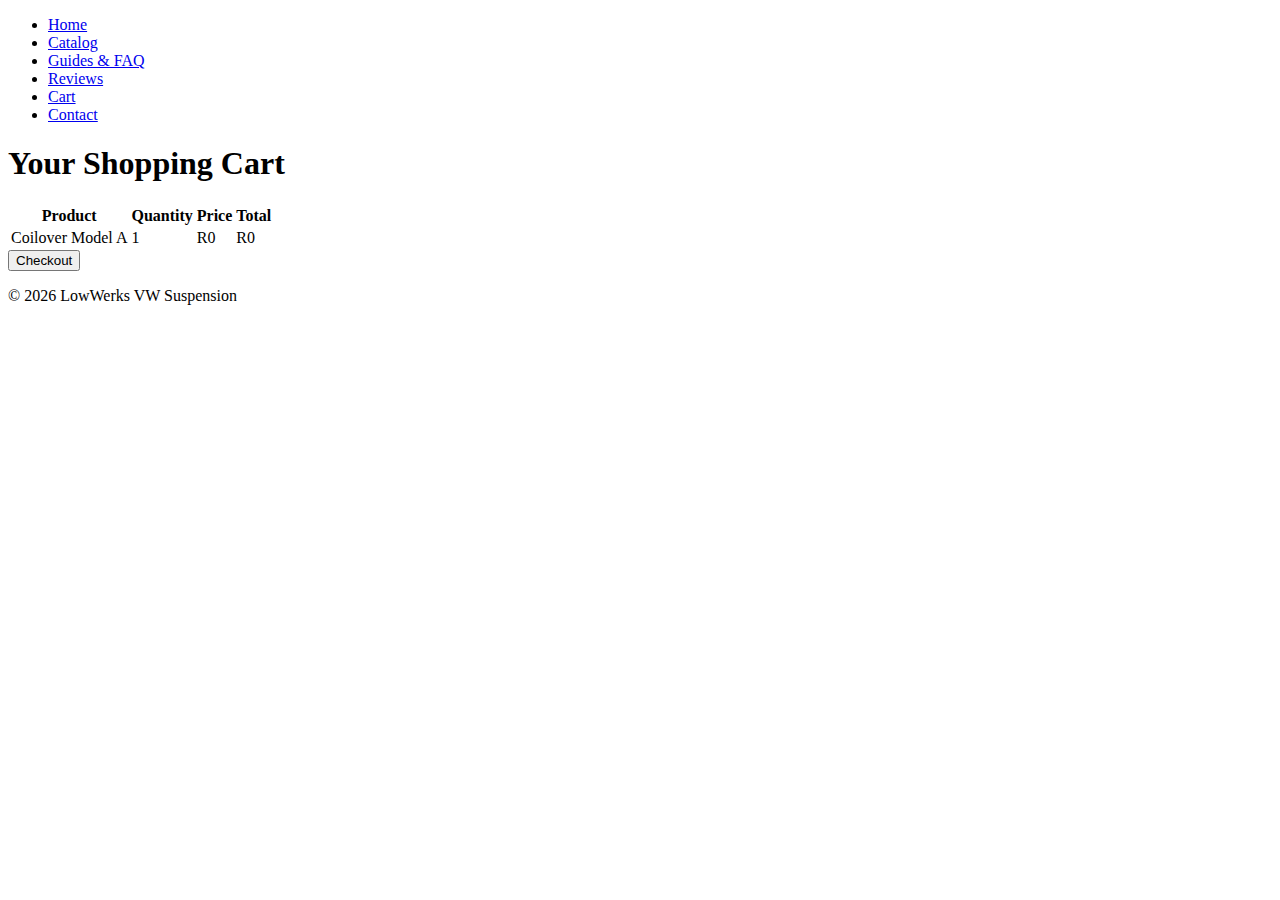
<file: ST10472915 MM MAGONGOA WEDE5020 POE/ST10472915 MM MAGONGOA WEDE5020 POE/Pages/cart.html>
<!DOCTYPE html>
<html lang="en">
  <head>
    <meta charset="utf-8" />
    <meta name="viewport" content="width=device-width, initial-scale=1" />
    <title>Cart | LowWerks VW Suspension</title>
  </head>
  <body>
    <header>
      <nav>
        <ul>
          <li><a href="index.html">Home</a></li>
          <li><a href="catalog.html">Catalog</a></li>
          <li><a href="guides.html">Guides & FAQ</a></li>
          <li><a href="reviews.html">Reviews</a></li>
          <li><a href="cart.html" aria-current="page">Cart</a></li>
          <li><a href="contact.html">Contact</a></li>
        </ul>
      </nav>
    </header>

    <main>
      <h1>Your Shopping Cart</h1>
      <table>
        <thead>
          <tr>
            <th>Product</th>
            <th>Quantity</th>
            <th>Price</th>
            <th>Total</th>
          </tr>
        </thead>
        <tbody>
          <tr>
            <td>Coilover Model A</td>
            <td>1</td>
            <td>R0</td>
            <td>R0</td>
          </tr>
        </tbody>
      </table>
      <button>Checkout</button>
    </main>

    <footer>
      <p>&copy; <span id="year-cart"></span> LowWerks VW Suspension</p>
      <script>
        document.getElementById("year-cart").textContent =
          new Date().getFullYear();
      </script>
    </footer>
  </body>
</html>
</file>
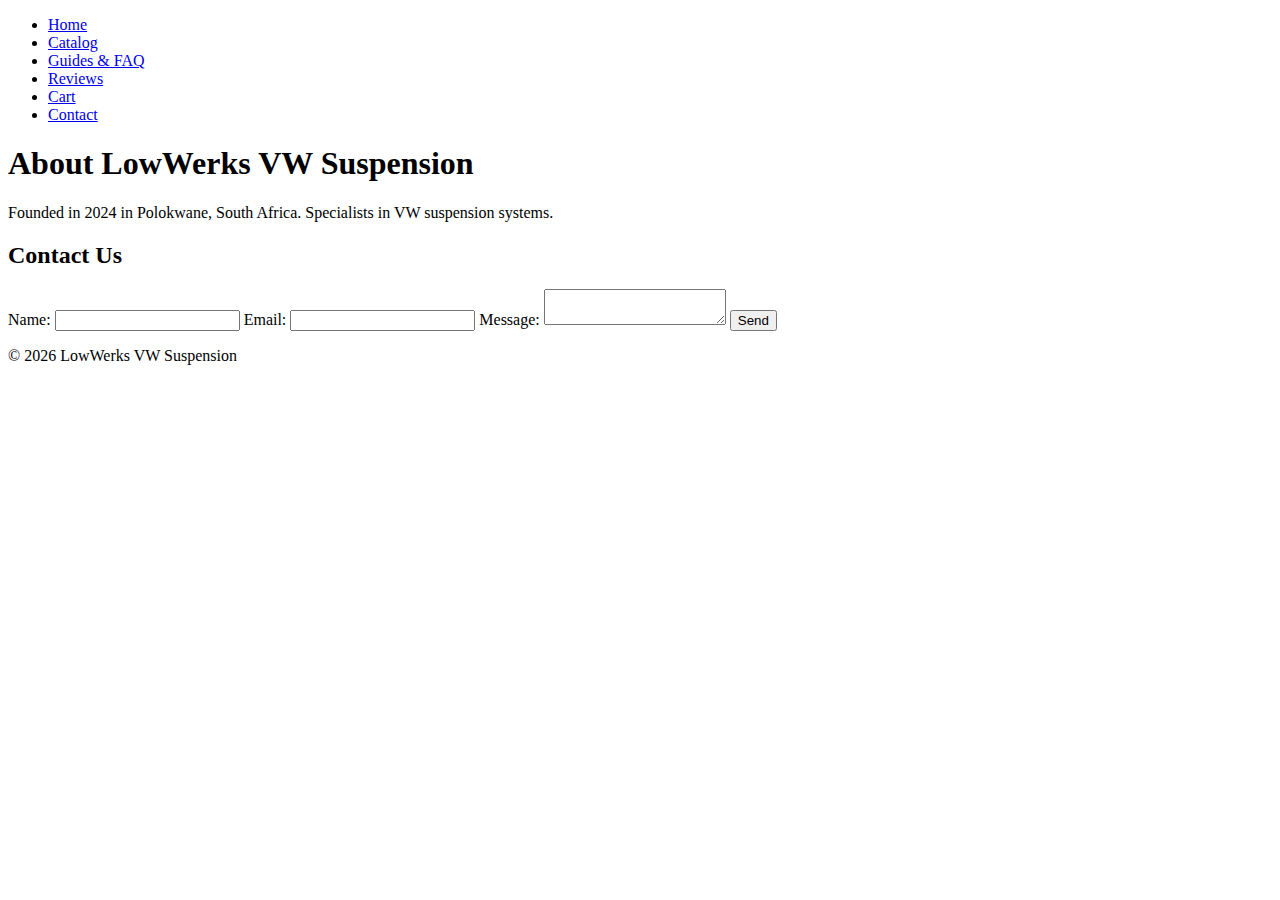
<file: ST10472915 MM MAGONGOA WEDE5020 POE/ST10472915 MM MAGONGOA WEDE5020 POE/Pages/contact.html>
<!DOCTYPE html>
<html lang="en">
  <head>
    <meta charset="utf-8" />
    <meta name="viewport" content="width=device-width, initial-scale=1" />
    <title>Contact | LowWerks VW Suspension</title>
  </head>
  <body>
    <header>
      <nav>
        <ul>
          <li><a href="index.html">Home</a></li>
          <li><a href="catalog.html">Catalog</a></li>
          <li><a href="guides.html">Guides & FAQ</a></li>
          <li><a href="reviews.html">Reviews</a></li>
          <li><a href="cart.html">Cart</a></li>
          <li><a href="contact.html" aria-current="page">Contact</a></li>
        </ul>
      </nav>
    </header>

    <main>
      <h1>About LowWerks VW Suspension</h1>
      <p>
        Founded in 2024 in Polokwane, South Africa. Specialists in VW suspension
        systems.
      </p>

      <section>
        <h2>Contact Us</h2>
        <form>
          <label for="name">Name:</label>
          <input type="text" id="name" name="name" required />

          <label for="email">Email:</label>
          <input type="email" id="email" name="email" required />

          <label for="message">Message:</label>
          <textarea id="message" name="message" required></textarea>

          <button type="submit">Send</button>
        </form>
      </section>
    </main>

    <footer>
      <p>&copy; <span id="year-contact"></span> LowWerks VW Suspension</p>
      <script>
        document.getElementById("year-contact").textContent =
          new Date().getFullYear();
      </script>
    </footer>
  </body>
</html>
</file>
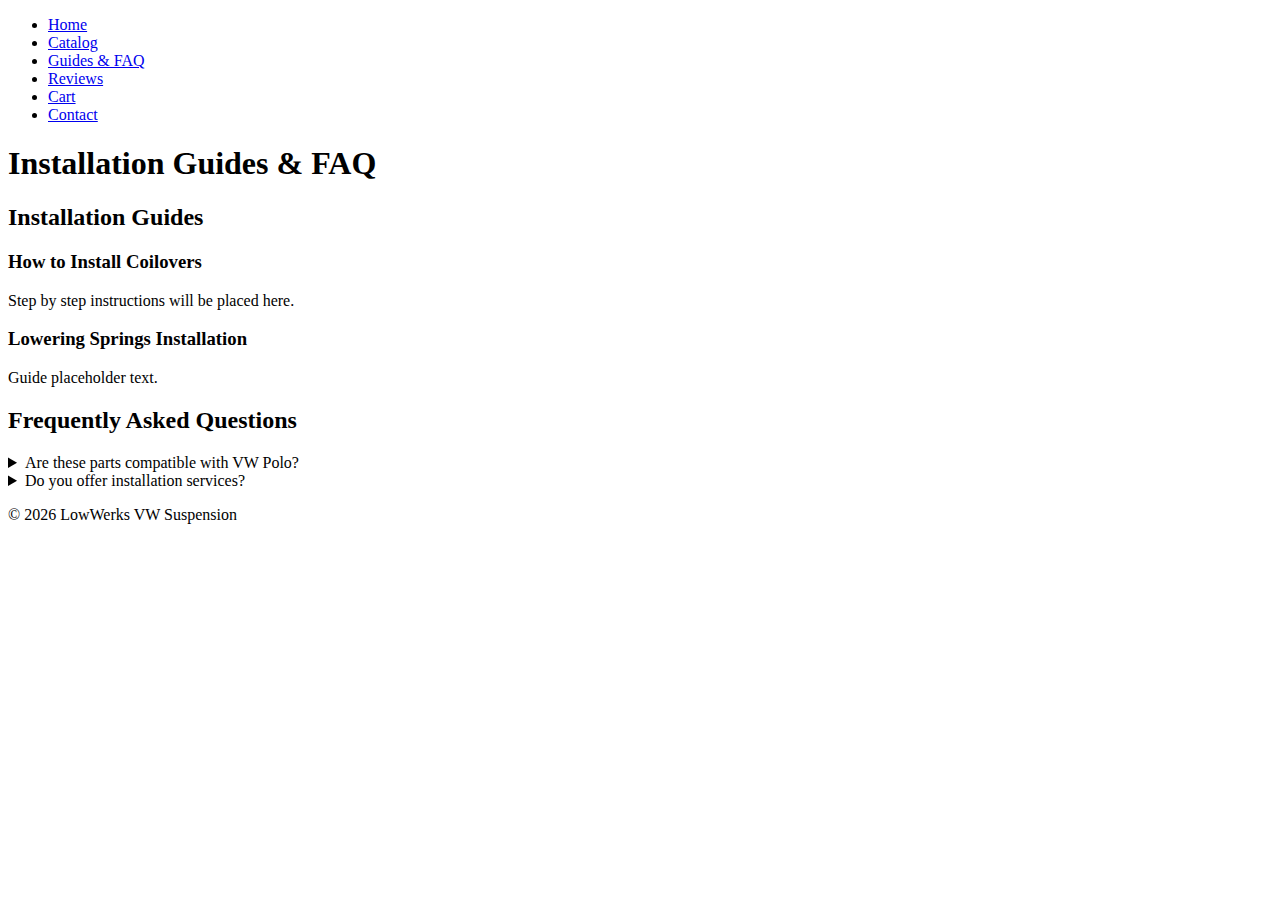
<file: ST10472915 MM MAGONGOA WEDE5020 POE/ST10472915 MM MAGONGOA WEDE5020 POE/Pages/guides.html>
<!DOCTYPE html>
<html lang="en">
<header>
<nav>
<ul>
<li><a href="index.html">Home</a></li>
<li><a href="catalog.html">Catalog</a></li>
<li><a href="guides.html" aria-current="page">Guides & FAQ</a></li>
<li><a href="reviews.html">Reviews</a></li>
<li><a href="cart.html">Cart</a></li>
<li><a href="contact.html">Contact</a></li>
</ul>
</nav>
</header>


<main>
<h1>Installation Guides & FAQ</h1>
<section>
<h2>Installation Guides</h2>
<article>
<h3>How to Install Coilovers</h3>
<p>Step by step instructions will be placed here.</p>
</article>
<article>
<h3>Lowering Springs Installation</h3>
<p>Guide placeholder text.</p>
</article>
</section>


<section>
<h2>Frequently Asked Questions</h2>
<details>
<summary>Are these parts compatible with VW Polo?</summary>
<p>Yes, specific models are available.</p>
</details>
<details>
<summary>Do you offer installation services?</summary>
<p>Answer placeholder.</p>
</details>
</section>
</main>


<footer>
<p>&copy; <span id="year-guides"></span> LowWerks VW Suspension</p>
<script>document.getElementById('year-guides').textContent = new Date().getFullYear();</script>
</footer>
</body>
</html>
</file>
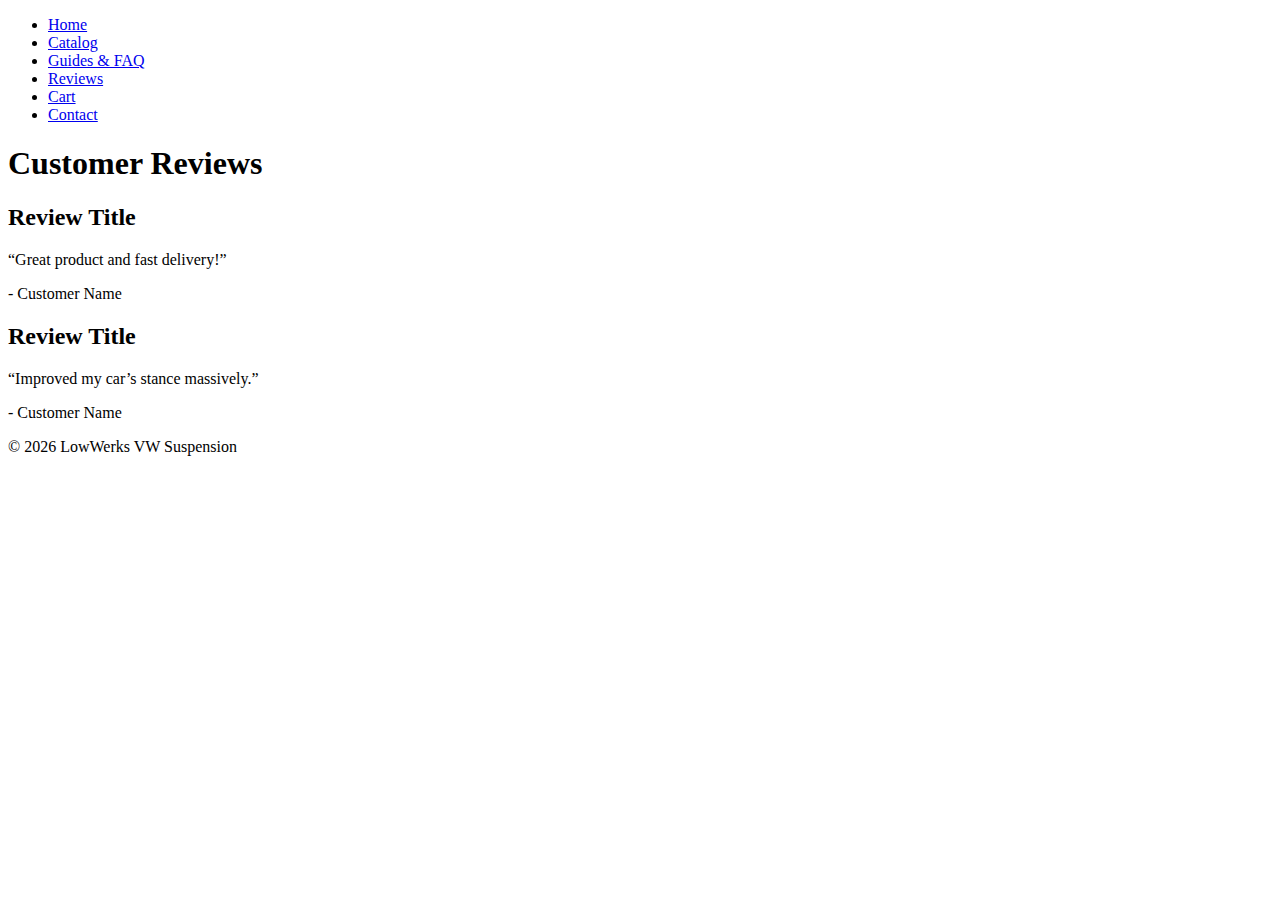
<file: ST10472915 MM MAGONGOA WEDE5020 POE/ST10472915 MM MAGONGOA WEDE5020 POE/Pages/reviews.html>
<!DOCTYPE html>
<html lang="en">
<meta name="viewport" content="width=device-width, initial-scale=1" />
<title>Reviews | LowWerks VW Suspension</title>
</head>
<body>
<header>
<nav>
<ul>
<li><a href="index.html">Home</a></li>
<li><a href="catalog.html">Catalog</a></li>
<li><a href="guides.html">Guides & FAQ</a></li>
<li><a href="reviews.html" aria-current="page">Reviews</a></li>
<li><a href="cart.html">Cart</a></li>
<li><a href="contact.html">Contact</a></li>
</ul>
</nav>
</header>


<main>
<h1>Customer Reviews</h1>
<article>
<h2>Review Title</h2>
<p>“Great product and fast delivery!”</p>
<p>- Customer Name</p>
</article>
<article>
<h2>Review Title</h2>
<p>“Improved my car’s stance massively.”</p>
<p>- Customer Name</p>
</article>
</main>


<footer>
<p>&copy; <span id="year-reviews"></span> LowWerks VW Suspension</p>
<script>document.getElementById('year-reviews').textContent = new Date().getFullYear();</script>
</footer>
</body>
</html>
</file>
